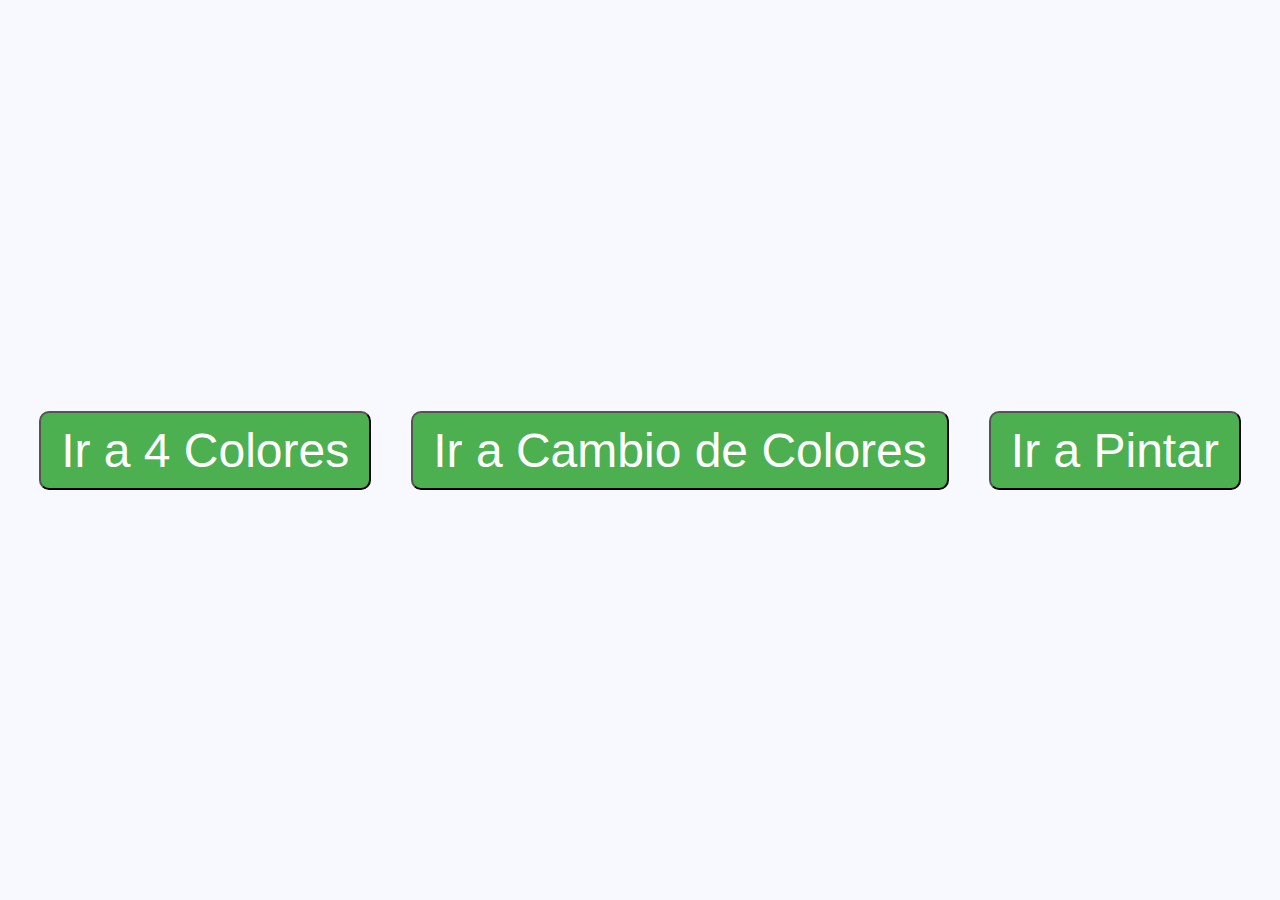
<file: index.html>
<!DOCTYPE html>
<html lang="en">
<head>
    <meta charset="UTF-8">
    <meta name="viewport" content="width=, initial-scale=1.0">
    <link rel="stylesheet" href="./assets/style.css/styleindex.css">
    <title>Document</title>
</head>
<body>
    <div class="container">
       <a href="./4_colores.html">
    <button > Ir a 4 Colores</button>
</a> 
<a href="./cambioletras.html">
    <button> Ir a Cambio de Colores</button></a>
<a href="./pintar.html">  
    <button> Ir a Pintar</button></a>
</div>
</body>
</html>
</file>
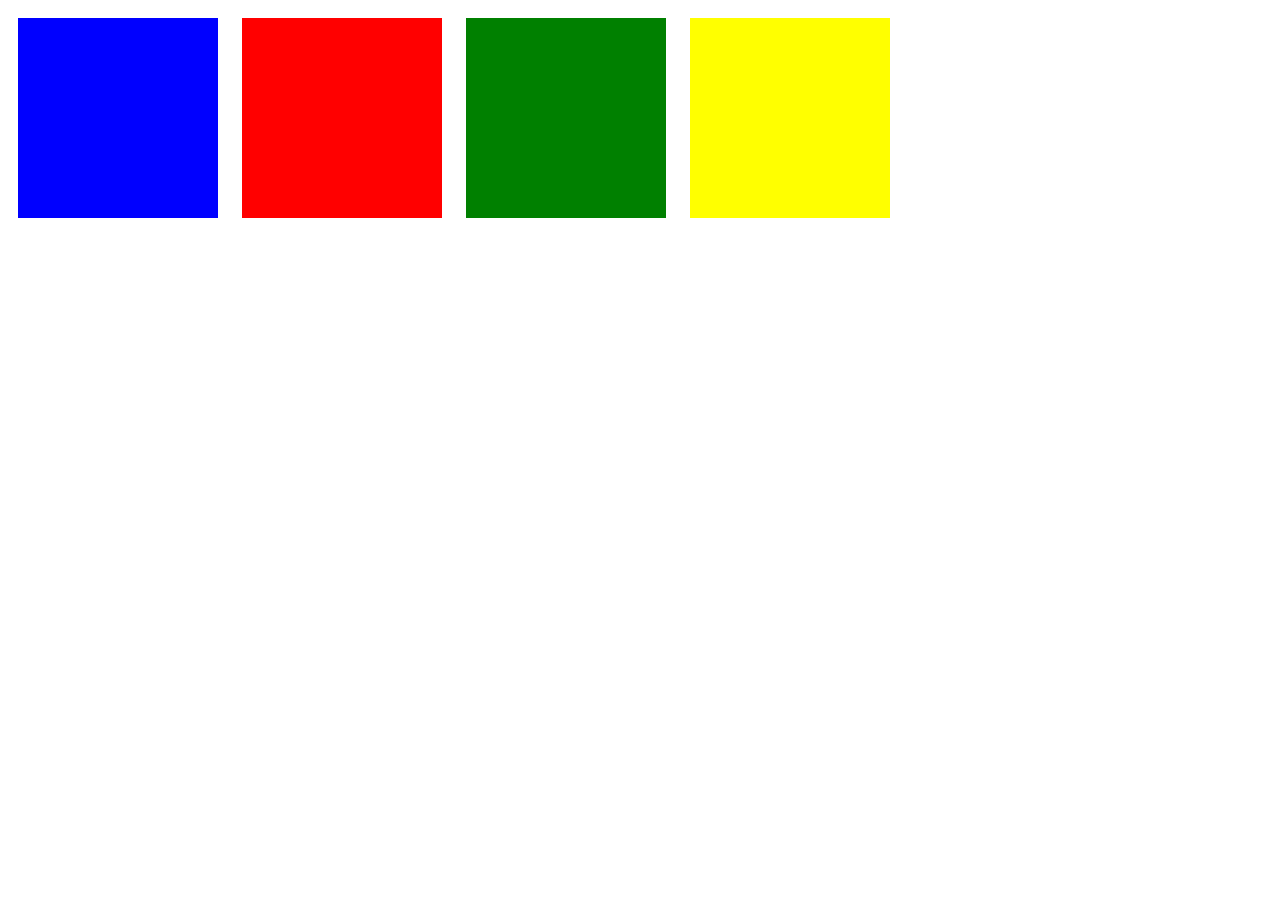
<file: 4_colores.html>
<!DOCTYPE html>
<html lang="es">

<head>
    <meta charset="UTF-8">
    <title>4 Colores</title>
</head>

<body>

    <div id="divAzul" style="width:200px; height:200px; background-color:blue; display:inline-block; margin:10px;">
    </div>
    <div id="divRojo" style="width:200px; height:200px; background-color:red; display:inline-block; margin:10px;"></div>
    <div id="divVerde" style="width:200px; height:200px; background-color:green; display:inline-block; margin:10px;">
    </div>
    <div id="divAmarillo"
        style="width:200px; height:200px; background-color:yellow; display:inline-block; margin:10px;"></div>

    <script>

        const divs = document.querySelectorAll("div");

        const cambiarANegro = (event) => {
            event.target.style.backgroundColor = 'black';
        };

        divs.forEach(div => div.addEventListener("click", cambiarANegro));

    </script>
</body>

</html>
</file>
<file: assets/style.css/styleindex.css>
* {
    margin: 0;
    padding: 0;
   
}
body {
    font-family: Arial, sans-serif;
    background-color: ghostwhite;
    
}
.container {
    display: flex;
    flex-direction: row;
    align-items: center;
    justify-content: center;
    height: 100vh;
    gap: 40px;
    
}
button  {
    align-items: center;
    padding: 10px 20px;
    font-size: 48px;
    cursor: pointer;
    border-radius: 10px;
    background-color: #4CAF50;
    color: white;
}
</file>
